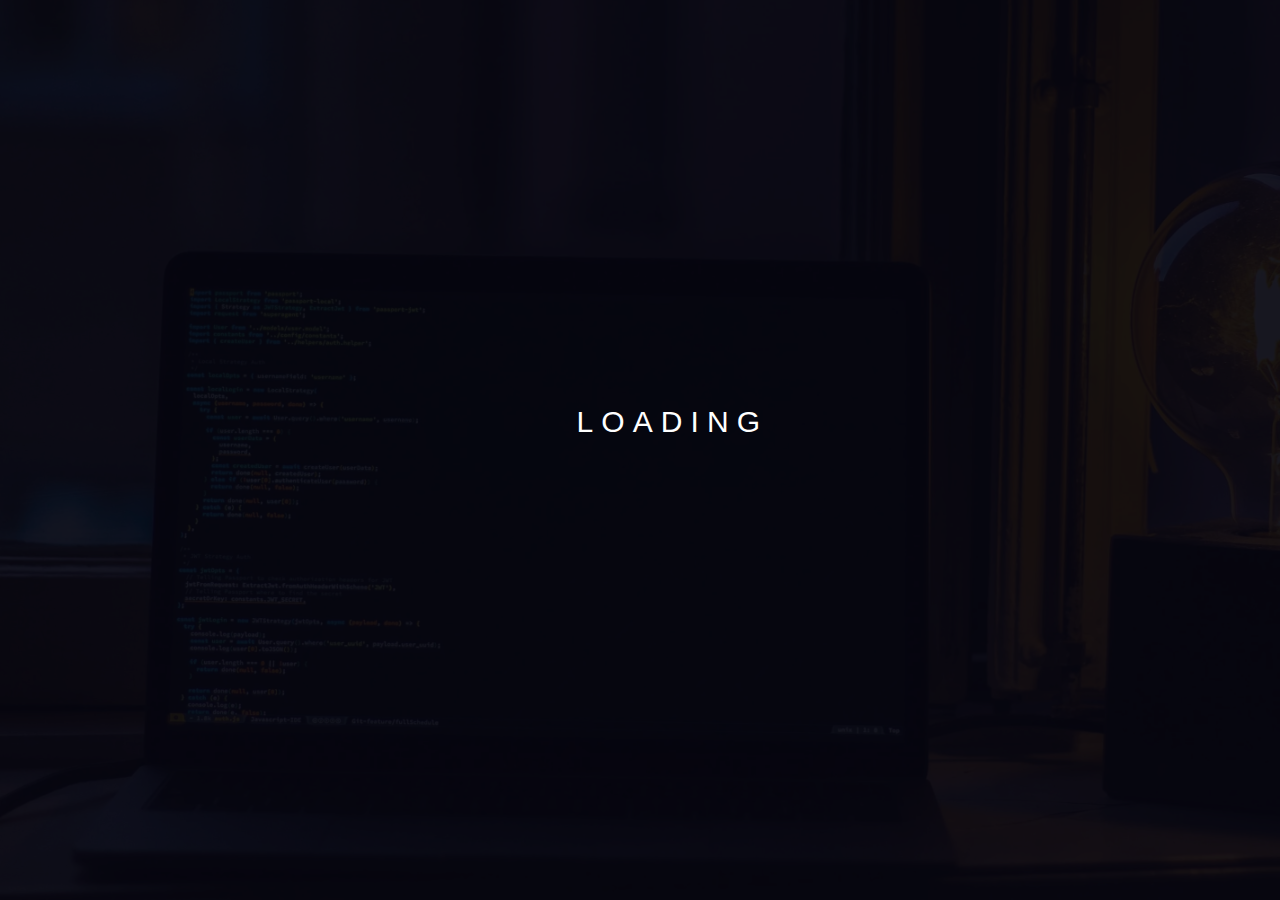
<file: index.html>
<!doctype html><html lang="en"><head><meta charset="utf-8"/><link rel="icon" href="/favicon.ico"/><meta name="viewport" content="width=device-width,initial-scale=1"/><meta name="theme-color" content="#0029ff"/><meta name="description" content="Hello there I'm Shubhajit Halder."/><link rel="apple-touch-icon" href="/logo192.png"/><link rel="manifest" href="/manifest.json"/><title>Shubhajit Halder</title><script defer="defer" src="/static/js/main.91ca05cb.js"></script><link href="/static/css/main.4550c098.css" rel="stylesheet"></head><body><noscript>You need to enable JavaScript to run this app.</noscript><div class="back_container"><div class="back_layer"><div id="root"></div></div></div><link rel="stylesheet" href="./reponsiveness.css"></body></html>
</file>
<file: static/css/main.4550c098.css>
body{-webkit-font-smoothing:antialiased;-moz-osx-font-smoothing:grayscale;font-family:-apple-system,BlinkMacSystemFont,Segoe UI,Roboto,Oxygen,Ubuntu,Cantarell,Fira Sans,Droid Sans,Helvetica Neue,sans-serif;margin:0}code{font-family:source-code-pro,Menlo,Monaco,Consolas,Courier New,monospace}nav.nav>ul{display:flex;flex-direction:column;line-height:50px;list-style-type:none;width:150%}nav.nav{width:50%}.nav-link{color:#fff;display:block;font-size:75%;font-weight:100;height:100%;letter-spacing:2px;text-decoration:none;transition-duration:.2s}.nav-link.active{font-size:100%;font-weight:700}.nav-link:hover{font-size:90%}.nav-link.active:hover{font-size:100%}.sec1{display:flex;justify-content:center}.skills-wrapper{align-items:center;display:flex;flex-direction:column;width:100%}.progress{align-content:center;display:flex;flex-direction:row;justify-content:center;margin:1% 0;width:70%}.ico{height:40px;width:40px}.progressBar{align-items:center;align-self:center;background-color:#2a2a72;border-radius:25px;display:flex;height:20px;width:75%}.progressAchieved{background:linear-gradient(270deg,#0029ff,#009ffd);border-radius:20px;box-shadow:inset 0 0 3px 0 rgba(0,0,0,.75);display:flex;flex-direction:column;height:15px;justify-content:center;margin-left:3px}.loading_wrapper{align-self:center;grid-area:sec2;justify-self:center;left:0;position:relative;text-align:center;top:45%}.loading_parent{-webkit-animation-name:fade-out;animation-name:fade-out;background-color:rgba(0,0,0,.8);height:100vh;left:0;position:absolute;top:0;width:100vw}.loading_bar>span{color:#fff;font-size:30px;margin:0 3%}.l{-webkit-animation:l 3s infinite;animation:l 3s infinite}.o{-webkit-animation:o 3s infinite;animation:o 3s infinite}.a{-webkit-animation:a 3s infinite;animation:a 3s infinite}.d{-webkit-animation:d 3s infinite;animation:d 3s infinite}.i{-webkit-animation:i 3s infinite;animation:i 3s infinite}.n{-webkit-animation:n 3s infinite;animation:n 3s infinite}.g{-webkit-animation:g 3s infinite;animation:g 3s infinite}@-webkit-keyframes l{0%{-webkit-filter:blur(10px);filter:blur(10px)}30%{-webkit-filter:blur(0);filter:blur(0)}to{-webkit-filter:blur(10px);filter:blur(10px)}}@keyframes l{0%{-webkit-filter:blur(10px);filter:blur(10px)}30%{-webkit-filter:blur(0);filter:blur(0)}to{-webkit-filter:blur(10px);filter:blur(10px)}}@-webkit-keyframes o{0%{-webkit-filter:blur(10px);filter:blur(10px)}40%{-webkit-filter:blur(0);filter:blur(0)}to{-webkit-filter:blur(10px);filter:blur(10px)}}@keyframes o{0%{-webkit-filter:blur(10px);filter:blur(10px)}40%{-webkit-filter:blur(0);filter:blur(0)}to{-webkit-filter:blur(10px);filter:blur(10px)}}@-webkit-keyframes a{0%{-webkit-filter:blur(10px);filter:blur(10px)}50%{-webkit-filter:blur(0);filter:blur(0)}to{-webkit-filter:blur(10px);filter:blur(10px)}}@keyframes a{0%{-webkit-filter:blur(10px);filter:blur(10px)}50%{-webkit-filter:blur(0);filter:blur(0)}to{-webkit-filter:blur(10px);filter:blur(10px)}}@-webkit-keyframes d{0%{-webkit-filter:blur(10px);filter:blur(10px)}60%{-webkit-filter:blur(0);filter:blur(0)}to{-webkit-filter:blur(10px);filter:blur(10px)}}@keyframes d{0%{-webkit-filter:blur(10px);filter:blur(10px)}60%{-webkit-filter:blur(0);filter:blur(0)}to{-webkit-filter:blur(10px);filter:blur(10px)}}@-webkit-keyframes i{0%{-webkit-filter:blur(10px);filter:blur(10px)}70%{-webkit-filter:blur(0);filter:blur(0)}to{-webkit-filter:blur(10px);filter:blur(10px)}}@keyframes i{0%{-webkit-filter:blur(10px);filter:blur(10px)}70%{-webkit-filter:blur(0);filter:blur(0)}to{-webkit-filter:blur(10px);filter:blur(10px)}}@-webkit-keyframes n{0%{-webkit-filter:blur(10px);filter:blur(10px)}80%{-webkit-filter:blur(0);filter:blur(0)}to{-webkit-filter:blur(10px);filter:blur(10px)}}@keyframes n{0%{-webkit-filter:blur(10px);filter:blur(10px)}80%{-webkit-filter:blur(0);filter:blur(0)}to{-webkit-filter:blur(10px);filter:blur(10px)}}@-webkit-keyframes g{0%{-webkit-filter:blur(10px);filter:blur(10px)}90%{-webkit-filter:blur(0);filter:blur(0)}to{-webkit-filter:blur(10px);filter:blur(10px)}}@keyframes g{0%{-webkit-filter:blur(10px);filter:blur(10px)}90%{-webkit-filter:blur(0);filter:blur(0)}to{-webkit-filter:blur(10px);filter:blur(10px)}}.social_back{align-items:center;background:linear-gradient(258.18deg,rgba(42,42,114,.6) -3.29%,rgba(0,41,255,.6) 98.64%);box-shadow:0 15px 20px rgba(0,0,0,.25);display:flex;flex-direction:row;height:5%;justify-items:center;min-width:150px;padding:.3%;position:fixed;right:0;top:0;width:12%}.social_back>a{text-align:center}.soc-icon{width:50%}*{font-family:Arial,Helvetica,sans-serif;margin:0;padding:0}::selection{background-color:#fff;background-image:linear-gradient(270deg,#0029ff,#009ffd);color:#0029ff}.back_container{background-attachment:scroll;background-image:url(/static/media/background.677d1de6069efa84de9f.webp);background-position-y:80%;background-repeat:no-repeat;background-size:cover;height:100vh;width:100vw}.back_layer{background:rgba(42,42,114,.63);height:100vh;width:100vw}.root-div{display:grid;grid-template-areas:"sec1 sec2 sec3";grid-template-columns:15% auto 15%;height:100vh}section.sec1{align-self:center;grid-area:sec1}section.sec2{align-content:center;align-self:center;grid-area:sec2}section.sec3{grid-area:sec3}.content_wrapper{color:#fff;justify-self:center;letter-spacing:5px;text-align:center}h1,h3{display:inline}.content{display:flex;flex-direction:row;justify-content:center}.word{margin:0 10px}.a4{-webkit-animation:blink .7s linear infinite;animation:blink .7s linear infinite}.a0{-webkit-animation:blink .7s linear .4s infinite;animation:blink .7s linear .4s infinite}.a4_{-webkit-animation:blink .7s linear .2s infinite;animation:blink .7s linear .2s infinite}.P{-webkit-animation:blink .7s linear .1s infinite;animation:blink .7s linear .1s infinite}.A{-webkit-animation:blink .7s linear .3s infinite;animation:blink .7s linear .3s infinite}.G{-webkit-animation:blink .7s linear .6s infinite;animation:blink .7s linear .6s infinite}.E{-webkit-animation:blink .7s linear .2s infinite;animation:blink .7s linear .2s infinite}.N{-webkit-animation:blink .7s linear .5s infinite;animation:blink .7s linear .5s infinite}.O{-webkit-animation:blink .7s linear .2s infinite;animation:blink .7s linear .2s infinite}.T{-webkit-animation:blink .7s linear .1s infinite;animation:blink .7s linear .1s infinite}.F{-webkit-animation:blink .7s linear .3s infinite;animation:blink .7s linear .3s infinite}.U{-webkit-animation:blink .7s linear .48s infinite;animation:blink .7s linear .48s infinite}.D{-webkit-animation:blink .7s linear .4s infinite;animation:blink .7s linear .4s infinite}@-webkit-keyframes blink{39.9%{opacity:1}49.8%{opacity:0}60.3%{opacity:1}}@keyframes blink{39.9%{opacity:1}49.8%{opacity:0}60.3%{opacity:1}}.wrap{height:200px;margin-left:5%;padding:5%;width:80%}.wrap>p{color:#eee;font-size:medium;letter-spacing:1px;margin-top:2%;text-align:justify;width:90%}.type-wrap{-webkit-text-fill-color:transparent;background:linear-gradient(90deg,#0029ff 0,#009ffd);background-clip:text;-webkit-background-clip:text;border-bottom:1px solid #009ffd}.contact{align-items:center;display:flex;flex-direction:column;width:100%}.contact>.alert>div{display:none;padding:5%;width:100%}.alert>.success{background-color:#00ff2a33;border:1px solid #00ff2a;color:#00ff2a;display:block!important}.alert>.danger{background-color:#ff080033;border:1px solid #ff0800;color:#ff0800;display:block!important}.input-wrapper{color:#fff;display:flex;flex-direction:column;margin-bottom:2%;width:80%}button,input,textarea{background:hsla(0,0%,85%,.15);border:3px solid #fff;color:#fff;padding:15px;transition-duration:.25s}input::-webkit-input-placeholder,textarea::-webkit-input-placeholder{color:#f5f5f5}input::placeholder,textarea::placeholder{color:#f5f5f5}input:focus,textarea:focus{border-color:#0029ff;outline:none}textarea{min-height:100px;resize:vertical}button[type=submit]{background-color:#fff;color:#000}button:hover{background-color:#0029ff;border-color:#0029ff;color:#fff}
/*# sourceMappingURL=main.4550c098.css.map*/
</file>
<file: reponsiveness.css>
/* Small devices (landscape phones, 576px and up) */
@media (max-width: 576px) { 

.root-div{
    margin: 0;
    grid-template-rows: 15% 75%;
    grid-template-columns: none;
    grid-template-areas: "sec1" "sec2" "sec3";
}
nav.nav{
    width: 100%;
}
nav.nav>ul{
    line-height: none;
    width: 100%;
    flex-direction: row;
    justify-content: space-evenly ;

}
.skills-wrapper{
    
    align-items: center;
}
.wrap{
    width: auto;
}
.wrap>h1{
font-size: 20px;
}
.wrap>p{
    font-size: 14px;
}
.social_back{
    height: 3%;
    padding: 3%;
    top: 100%;
    left: 50%;
    transform: translate(-50%,-100%);
    border-radius: 5px 5px 0 0;
}
 }
</file>
